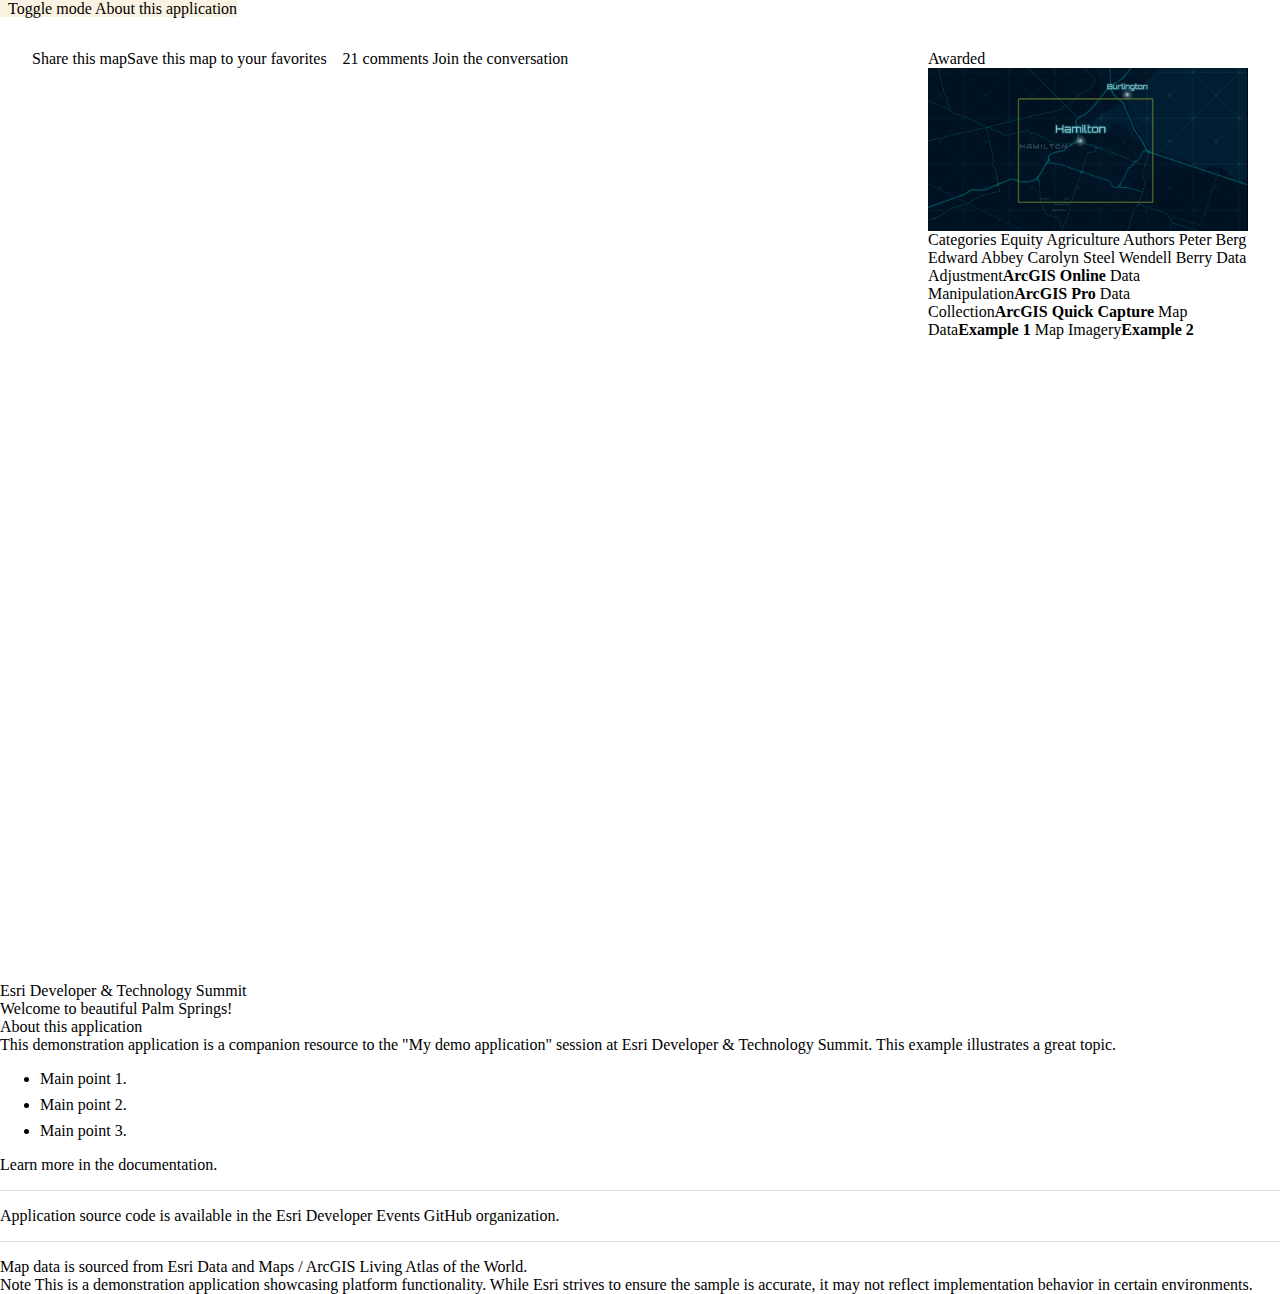
<file: app-dashboard-2/index.html>
<html>

<head>
  <meta charset="utf-8" />
  <meta name="viewport" content="initial-scale=1,maximum-scale=1,user-scalable=no" />
  <title>2025 Esri Developer & Technology Summit - Designing Apps with Calcite Design System</title>

  <!-- Calcite imports -->
  <script type="module" src="https://js.arcgis.com/calcite-components/3.0.0/calcite.esm.js"></script>
  <link rel="stylesheet" type="text/css" href="https://js.arcgis.com/calcite-components/3.0.0/calcite.css" />

  <!-- ArcGIS Maps SDK for JavaScript imports -->
  <script src="https://js.arcgis.com/4.32/"></script>
  <link id="jsapi-mode-light" rel="stylesheet" href="https://js.arcgis.com/4.32/esri/themes/light/main.css" />
  <link disabled id="jsapi-mode-dark" rel="stylesheet" href="https://js.arcgis.com/4.32/esri/themes/dark/main.css" />
  <script type="module" src="https://js.arcgis.com/map-components/4.32/arcgis-map-components.esm.js"></script>

  <!-- Demo imports -->
  <script src="./app.js" defer></script>
  <link rel="stylesheet" href="./style.css" />
</head>

<body>
  <calcite-shell class="custom-example-theme">
    <calcite-navigation navigation-action slot="header" id="nav">
      <calcite-navigation-logo href="" icon="color-coded-map" alt="Application logo" slot="logo"
        heading="My demo application" description="Esri Developer & Technology Summit"></calcite-navigation-logo>

      <calcite-action-pad layout="horizontal" expand-disabled slot="content-end">
        <calcite-action id="toggle-mode" text="Toggle mode" icon="brightness"></calcite-action>
        <calcite-action id="toggle-modal" text="About this application" icon="information"></calcite-action>
      </calcite-action-pad>

      <calcite-tooltip placement="bottom" reference-element="toggle-mode" slot="content-end">Toggle
        mode</calcite-tooltip>
      <calcite-tooltip placement="bottom" reference-element="toggle-modal" close-on-click slot="content-end">About this
        application</calcite-tooltip>
    </calcite-navigation>

    <div class="grid-container">
      <calcite-panel id="map-panel" class="grid-map" heading="Sample Application"
        description="City of AcmeCo GIS Department">
        <div slot="header-actions-end" style="display: flex; flex-direction: row">
          <calcite-action id="share" icon="share"></calcite-action>
          <calcite-tooltip placement="bottom" reference-element="share">Share this map</calcite-tooltip>
          <calcite-action id="fav" icon="heart"></calcite-action>
          <calcite-tooltip placement="bottom" reference-element="fav">Save this map to your favorites</calcite-tooltip>
          <calcite-action id="discussions" icon="speech-bubble">
            <calcite-chip style="margin-inline-start: 1rem" kind="brand" scale="s">21<span>
                comments</span></calcite-chip>
            <calcite-tooltip placement="bottom" reference-element="discussions">Join the conversation</calcite-tooltip>
          </calcite-action>
        </div>
        <arcgis-map item-id="05e015c5f0314db9a487a9b46cb37eca"> </arcgis-map>
      </calcite-panel>

      <calcite-panel class="grid-panel" heading="Map details">
        <calcite-chip style="align-self: center; margin: 0 0.5rem 0 auto" icon="ribbon-rosette"
          slot="header-actions-end" kind="brand" scale="s">Awarded</calcite-chip>

        <calcite-block heading="San Rafael Valley, California, USA" description="Area of interest" open
          style="--calcite-block-padding: 0">
          <calcite-icon slot="icon" icon="coordinate-system"></calcite-icon>
          <img src="./images/map-detail.png" style="width: 100%" />
        </calcite-block>

        <calcite-block heading="Information" open collapsible>
          <calcite-label>
            Categories
            <calcite-chip-group>
              <calcite-chip>Equity</calcite-chip>
              <calcite-chip>Agriculture</calcite-chip>
            </calcite-chip-group>
          </calcite-label>

          <calcite-label>
            Authors
            <calcite-chip-group>
              <calcite-chip>
                <calcite-avatar thumbnail="./images/avatar-berg.jpg" username="Peter Berg"
                  slot="image"></calcite-avatar>
                Peter Berg
              </calcite-chip>
              <calcite-chip>
                <calcite-avatar thumbnail="./images/avatar-abbey.jpg" username="Edward Abbey"
                  slot="image"></calcite-avatar>
                Edward Abbey
              </calcite-chip>
              <calcite-chip>
                <calcite-avatar thumbnail="./images/avatar-steel.jpg" username="Wendell Berry"
                  slot="image"></calcite-avatar>
                Carolyn Steel
              </calcite-chip>
              <calcite-chip>
                <calcite-avatar thumbnail="./images/avatar-berry.jpg" username="Wendell Berry"
                  slot="image"></calcite-avatar>
                Wendell Berry
              </calcite-chip>
            </calcite-chip-group>
          </calcite-label>
        </calcite-block>

        <calcite-block heading="Esri applications used" open collapsible>
          <calcite-label layout="inline-space-between">
            Data Adjustment<strong><calcite-link>ArcGIS Online</calcite-link></strong>
          </calcite-label>
          <calcite-label layout="inline-space-between">
            Data Manipulation<strong><calcite-link>ArcGIS Pro</calcite-link></strong>
          </calcite-label>
          <calcite-label layout="inline-space-between">
            Data Collection<strong><calcite-link>ArcGIS Quick Capture</calcite-link></strong>
          </calcite-label>
        </calcite-block>
        <calcite-block collapsible heading="Attribution">
          <calcite-label layout="inline-space-between"> Map Data<strong>Example 1</strong> </calcite-label>
          <calcite-label layout="inline-space-between"> Map Imagery<strong>Example 2</strong> </calcite-label>
        </calcite-block>
      </calcite-panel>
    </div>
  </calcite-shell>

  <!-- Demo template interactive elements -->
  <calcite-alert open icon="effects" placement="top">
    <div slot="title">Esri Developer & Technology Summit</div>
    <div slot="message">Welcome to beautiful Palm Springs!</div>
  </calcite-alert>

  <calcite-modal id="modal">
    <div slot="header">About this application</div>
    <div slot="content">
      <calcite-notice open>
        <span slot="title">This demonstration application is a companion resource to the "My demo application" session
          at Esri Developer & Technology Summit.
        </span>
      </calcite-notice>
      This example illustrates
      <calcite-link target="_blank" href=""> a great topic</calcite-link>.
      <ul>
        <li>Main point 1.</li>
        <li>Main point 2.</li>
        <li>Main point 3.</li>
      </ul>
      <calcite-link target="_blank" href="">Learn more</calcite-link> in the
      <calcite-link target="_blank" href=""> documentation</calcite-link>.
      <hr />
      <calcite-link target="_blank" href="">Application source code</calcite-link>
      is available in the
      <calcite-link target="_blank" href="https://github.com/EsriDevEvents/">Esri Developer Events GitHub
        organization</calcite-link>.
      <hr />
      <calcite-link target="_blank" href="">Map data </calcite-link> is sourced from Esri Data and Maps /
      <calcite-link target="_blank" href="https://livingatlas.arcgis.com/en/home/">ArcGIS Living Atlas of the
        World</calcite-link>.
    </div>
  </calcite-modal>

  <calcite-sheet id="sheet" display-mode="float" width-scale="m">
    <calcite-panel heading="Esri Developer & Technology Summit" description="Helpful conference links" closable
      id="sheet-panel">
      <calcite-menu layout="vertical" label="2025 Esri Developer & Technology Summit Menu">
        <calcite-menu-item text="2025 Esri Developer & Technology Summit Overview" icon-end="launch"
          href="https://www.esri.com/en-us/about/events/devsummit/overview" target="_blank"></calcite-menu-item>
        <calcite-menu-item text="Esri Developer Events GitHub" icon-end="launch" href="https://github.com/EsriDevEvents"
          target="_blank"></calcite-menu-item>
        <calcite-menu-item text="Esri.com" icon-end="launch" href="https://esri.com"
          target="_blank"></calcite-menu-item>
      </calcite-menu>
      <calcite-notice open slot="footer" width="full" scale="s">
        <span slot="title">Note</span>
        <span slot="message">This is a demonstration application showcasing platform functionality. While Esri strives
          to ensure the sample is accurate, it
          may not reflect implementation behavior in certain environments.</span>
      </calcite-notice>
    </calcite-panel>
  </calcite-sheet>
</body>

</html>
</file>
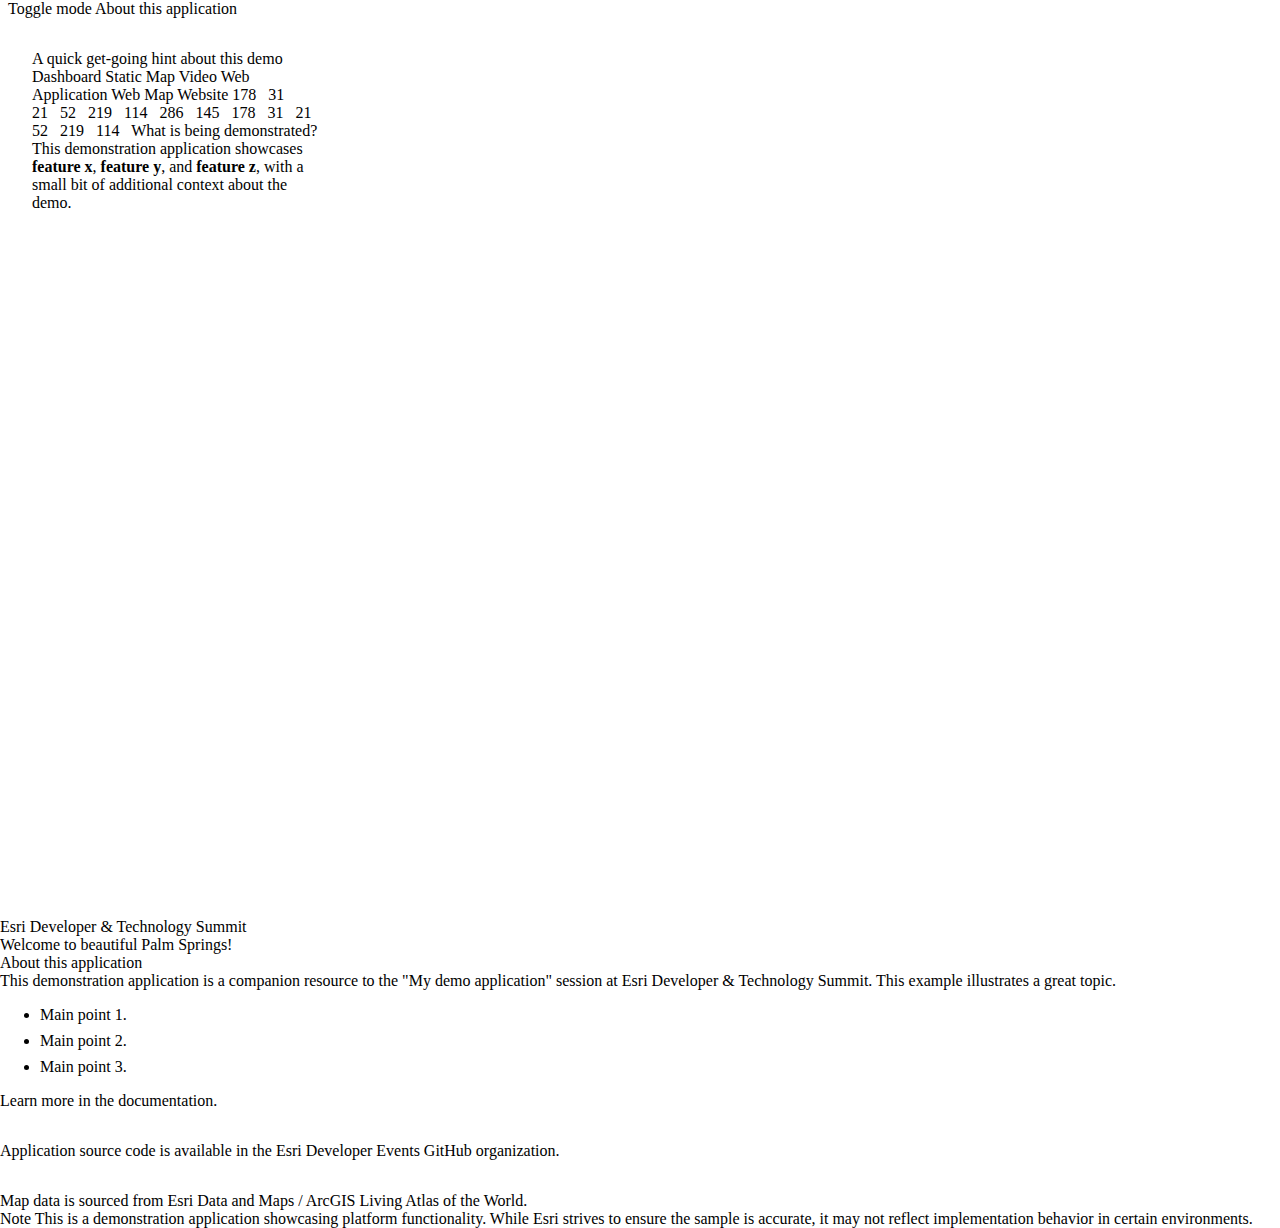
<file: app-dashboard/index.html>
<html>

<head>
  <meta charset="utf-8" />
  <meta name="viewport" content="initial-scale=1,maximum-scale=1,user-scalable=no" />
  <title>2025 Esri Developer & Technology Summit - Designing Apps with Calcite Design System</title>

  <!-- Calcite imports -->
  <script type="module" src="https://js.arcgis.com/calcite-components/3.0.0/calcite.esm.js"></script>
  <link rel="stylesheet" type="text/css" href="https://js.arcgis.com/calcite-components/3.0.0/calcite.css" />

  <!-- ArcGIS Maps SDK for JavaScript imports -->
  <script src="https://js.arcgis.com/4.32/"></script>
  <link id="jsapi-mode-light" rel="stylesheet" href="https://js.arcgis.com/4.32/esri/themes/light/main.css" />
  <link disabled id="jsapi-mode-dark" rel="stylesheet" href="https://js.arcgis.com/4.32/esri/themes/dark/main.css" />
  <script type="module" src="https://js.arcgis.com/map-components/4.32/arcgis-map-components.esm.js"></script>

  <!-- Demo imports -->
  <script src="./app.js" defer></script>
  <link rel="stylesheet" href="./style.css" />
</head>

<body>
  <calcite-shell>
    <calcite-navigation navigation-action slot="header" id="nav">
      <calcite-navigation-logo href="" icon="viewshed" alt="Application logo" slot="logo" heading="My demo application"
        description="Esri Developer & Technology Summit"></calcite-navigation-logo>
      <calcite-action-pad layout="horizontal" expand-disabled slot="content-end">
        <calcite-action id="toggle-mode" text="Toggle mode" icon="brightness"></calcite-action>
        <calcite-action id="toggle-modal" text="About this application" icon="information"></calcite-action>
      </calcite-action-pad>

      <calcite-tooltip placement="bottom" reference-element="toggle-mode" slot="content-end">Toggle
        mode</calcite-tooltip>
      <calcite-tooltip placement="bottom" reference-element="toggle-modal" close-on-click slot="content-end">About this
        application</calcite-tooltip>
    </calcite-navigation>

    <calcite-panel>
      <div class="grid-container">
        <calcite-panel class="panel-map" heading="Map Panel">
          <arcgis-map item-id="05e015c5f0314db9a487a9b46cb37eca"> </arcgis-map>
        </calcite-panel>
        <calcite-panel class="panel-info" heading="Metric Panel 1">
          <calcite-meter label="Units used" value="5750" low="5000" group-separator unit-label="units" max="10000"
            high="7500" value-label range-labels fill-type="single" range-label-type="units" value-label-type="units">
          </calcite-meter>
        </calcite-panel>
        <calcite-panel class="panel-info-2" heading="Metric Panel 2">
          <calcite-meter label="Hard drive storage" value="800" group-separator unit-label="acres" max="1000" high="750"
            value-label range-labels range-label-type="units" value-label-type="percent"></calcite-meter>
        </calcite-panel>
        <calcite-panel class="panel-start" heading="Dashboard options">
          <calcite-action id="toggle-instructions" text="Instructions" icon="lightbulb"
            slot="header-actions-end"></calcite-action>
          <calcite-tooltip placement="bottom" reference-element="toggle-instructions" slot="header-actions-end">A quick
            get-going hint about this demo</calcite-tooltip>

          <calcite-block open collapsible heading="Map Type">
            <calcite-chip-group label="demo-group-label" selection-mode="multiple">
              <calcite-chip value="Plane"> Dashboard </calcite-chip>
              <calcite-chip value="Car"> Static Map </calcite-chip>
              <calcite-chip value="Ship"> Video </calcite-chip>
              <calcite-chip i selected value="Bike"> Web Application </calcite-chip>
              <calcite-chip value="Walking"> Web Map </calcite-chip>
              <calcite-chip value="Plane"> Website </calcite-chip>
            </calcite-chip-group>
          </calcite-block>

          <calcite-block open collapsible heading="Industry and theme" style="--calcite-block-padding: 0">
            <calcite-list selection-mode="multiple">
              <calcite-list-item label="AEC" value="hiking-trails" selected>
                <calcite-chip slot="content-end" scale="s">178</calcite-chip>
              </calcite-list-item>
              <calcite-list-item label="Agriculture" value="waterfalls">
                <calcite-chip slot="content-end" scale="s">31</calcite-chip>
              </calcite-list-item>
              <calcite-list-item label="Airports" value="rivers">
                <calcite-chip slot="content-end" scale="s">21</calcite-chip>
              </calcite-list-item>
              <calcite-list-item label="City / Town" value="estuaries">
                <calcite-chip slot="content-end" scale="s">52</calcite-chip>
              </calcite-list-item>
              <calcite-list-item label="Climatology / Meteorology" value="hiking-trails" selected>
                <calcite-chip slot="content-end" scale="s">219</calcite-chip>
              </calcite-list-item>
              <calcite-list-item label="Conservation" value="waterfalls">
                <calcite-chip slot="content-end" scale="s">114</calcite-chip>
              </calcite-list-item>
              <calcite-list-item label="Defense" value="rivers">
                <calcite-chip slot="content-end" scale="s">286</calcite-chip>
              </calcite-list-item>
              <calcite-list-item label="Economic Development" value="estuaries">
                <calcite-chip slot="content-end" scale="s">145</calcite-chip>
              </calcite-list-item>
              <calcite-list-item label="Emergency Management" value="hiking-trails" selected>
                <calcite-chip slot="content-end" scale="s">178</calcite-chip>
              </calcite-list-item>
              <calcite-list-item label="Environment and Natural Resources" value="waterfalls">
                <calcite-chip slot="content-end" scale="s">31</calcite-chip>
              </calcite-list-item>
              <calcite-list-item label="Financial Services" value="rivers">
                <calcite-chip slot="content-end" scale="s">21</calcite-chip>
              </calcite-list-item>
              <calcite-list-item label="Geology" value="estuaries">
                <calcite-chip slot="content-end" scale="s">52</calcite-chip>
              </calcite-list-item>
              <calcite-list-item label="Health" value="hiking-trails" selected>
                <calcite-chip slot="content-end" scale="s">219</calcite-chip>
              </calcite-list-item>
              <calcite-list-item label="Higher Education" value="waterfalls">
                <calcite-chip slot="content-end" scale="s">114</calcite-chip>
              </calcite-list-item>
            </calcite-list>
          </calcite-block>

          <calcite-notice open scale="s" slot="footer">
            <span slot="title">What is being demonstrated?</span>
            <span slot="message">
              This demonstration application showcases <strong>feature x</strong>, <strong>feature y</strong>, and
              <strong>feature z</strong>, with a small bit of additional context about the demo.
            </span>
          </calcite-notice>
        </calcite-panel>
      </div>
    </calcite-panel>
  </calcite-shell>

  <!-- Demo template interactive elements -->
  <calcite-alert open icon="effects" placement="top">
    <div slot="title">Esri Developer & Technology Summit</div>
    <div slot="message">Welcome to beautiful Palm Springs!</div>
  </calcite-alert>

  <calcite-modal id="modal">
    <div slot="header">About this application</div>
    <div slot="content">
      <calcite-notice open>
        <span slot="title">This demonstration application is a companion resource to the "My demo application" session
          at Esri Developer & Technology Summit.
        </span>
      </calcite-notice>
      This example illustrates <calcite-link target="_blank" href=""> a great topic</calcite-link>.
      <ul>
        <li>Main point 1.</li>
        <li>Main point 2.</li>
        <li>Main point 3.</li>
      </ul>
      <calcite-link target="_blank" href="">Learn more</calcite-link> in the
      <calcite-link target="_blank" href=""> documentation</calcite-link>.
      <hr />
      <calcite-link target="_blank" href="">Application source code</calcite-link> is available in the
      <calcite-link target="_blank" href="https://github.com/EsriDevEvents/">Esri Developer Events GitHub
        organization</calcite-link>.
      <hr />
      <calcite-link target="_blank" href="">Map data </calcite-link> is sourced from Esri Data and Maps /
      <calcite-link target="_blank" href="https://livingatlas.arcgis.com/en/home/">ArcGIS Living Atlas of the
        World</calcite-link>.
    </div>
  </calcite-modal>

  <calcite-sheet id="sheet" display-mode="float" width-scale="m">
    <calcite-panel heading="Esri Developer & Technology Summit" description="Helpful conference links" closable
      id="sheet-panel">
      <calcite-menu layout="vertical" label="2025 Esri Developer & Technology Summit Menu">
        <calcite-menu-item text="2025 Esri Developer & Technology Summit Overview" icon-end="launch"
          href="https://www.esri.com/en-us/about/events/devsummit/overview" target="_blank"></calcite-menu-item>
        <calcite-menu-item text="Esri Developer Events GitHub" icon-end="launch" href="https://github.com/EsriDevEvents"
          target="_blank"></calcite-menu-item>
        <calcite-menu-item text="Esri.com" icon-end="launch" href="https://esri.com"
          target="_blank"></calcite-menu-item>
      </calcite-menu>
      <calcite-notice open slot="footer" width="full" scale="s">
        <span slot="title">Note</span>
        <span slot="message">This is a demonstration application showcasing platform functionality. While Esri strives
          to ensure the sample is accurate, it
          may not reflect implementation behavior in certain environments.</span>
      </calcite-notice>
    </calcite-panel>
  </calcite-sheet>
</body>

</html>
</file>
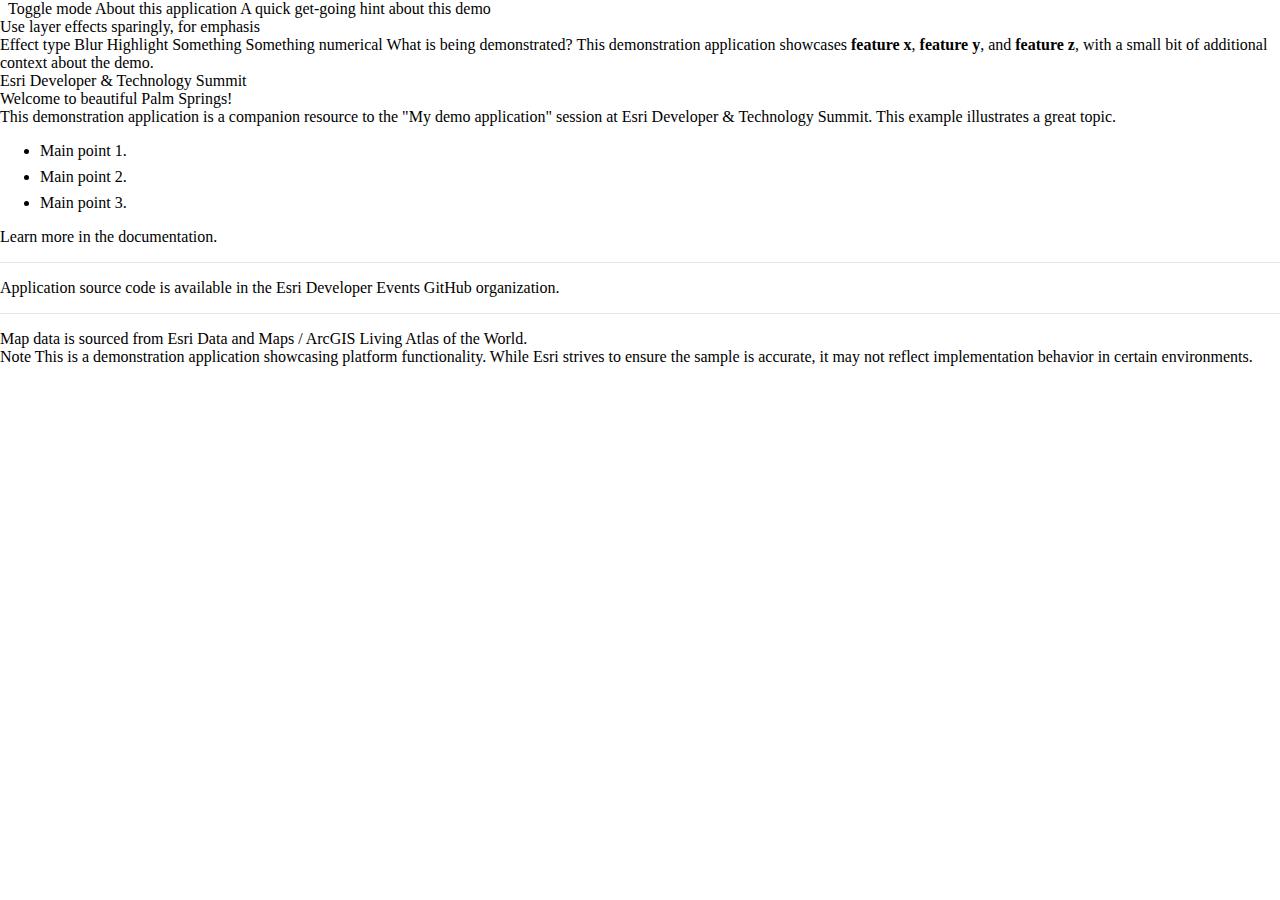
<file: app-map-2/index.html>
<html>

<head>
  <meta charset="utf-8" />
  <meta name="viewport" content="initial-scale=1,maximum-scale=1,user-scalable=no" />
  <title>2025 Esri Developer & Technology Summit - Designing Apps with Calcite Design System</title>

  <!-- Calcite imports -->
  <script type="module" src="https://js.arcgis.com/calcite-components/3.0.3/calcite.esm.js"></script>
  <link rel="stylesheet" type="text/css" href="https://js.arcgis.com/calcite-components/3.0.0/calcite.css" />

  <!-- ArcGIS Maps SDK for JavaScript imports -->
  <script src="https://js.arcgis.com/4.32/"></script>
  <link id="jsapi-mode-light" rel="stylesheet" href="https://js.arcgis.com/4.32/esri/themes/light/main.css" />
  <link disabled id="jsapi-mode-dark" rel="stylesheet" href="https://js.arcgis.com/4.32/esri/themes/dark/main.css" />
  <script type="module" src="https://js.arcgis.com/map-components/4.32/arcgis-map-components.esm.js"></script>

  <!-- Demo imports -->
  <script src="./app.js" defer></script>
  <link rel="stylesheet" href="./style.css" />
</head>

<body>
  <calcite-shell content-behind>
    <calcite-navigation navigation-action slot="header" id="nav">
      <calcite-navigation-logo href="#" icon="image-layer" alt="Application logo" slot="logo"
        heading="My demo application" description="Esri Developer & Technology Summit"></calcite-navigation-logo>
      <calcite-action-pad layout="horizontal" expand-disabled slot="content-end">
        <calcite-action id="toggle-mode" text="Toggle mode" icon="brightness"></calcite-action>
        <calcite-action id="toggle-modal" text="About this application" icon="information"></calcite-action>
      </calcite-action-pad>

      <calcite-tooltip placement="bottom" reference-element="toggle-mode" slot="content-end">Toggle
        mode</calcite-tooltip>
      <calcite-tooltip placement="bottom" reference-element="toggle-modal" close-on-click slot="content-end">About this
        application</calcite-tooltip>
    </calcite-navigation>

    <calcite-shell-panel slot="panel-end" display-mode="float">
      <calcite-panel heading="Maps SDK for JavaScript" description="Showcased product">
        <calcite-action id="toggle-instructions" text="Instructions" icon="lightbulb"
          slot="header-actions-end"></calcite-action>
        <calcite-tooltip placement="bottom" reference-element="toggle-instructions" slot="header-actions-end">A quick
          get-going hint about this demo</calcite-tooltip>
        <calcite-block collapsible heading="Layer effects" description="Adjust blur, highlight, and order">
          <calcite-icon scale="s" slot="icon" icon="effects"></calcite-icon>
          <calcite-notice open>
            <div slot="message">Use layer effects sparingly, for emphasis</div>
          </calcite-notice>
        </calcite-block>

        <calcite-block collapsible heading="Symbology" description="Select type, color, and transparency">
          <calcite-icon scale="s" slot="icon" icon="map-pin"></calcite-icon>
          <calcite-label>
            Effect type
            <calcite-segmented-control width="full">
              <calcite-segmented-control-item value="Blur">Blur</calcite-segmented-control-item>
              <calcite-segmented-control-item checked value="Highlight">Highlight</calcite-segmented-control-item>
            </calcite-segmented-control>
          </calcite-label>

          <calcite-label>
            Something
            <calcite-input placeholder="A great placeholder"></calcite-input>
          </calcite-label>
          <calcite-label>
            Something numerical<calcite-input-number value="25" placeholder="--" suffix-text="%"
              alignment="end"></calcite-input-number>
          </calcite-label>
        </calcite-block>

        <calcite-fab slot="fab" text="Add something" text-enabled></calcite-fab>

        <calcite-notice open scale="s" slot="footer">
          <span slot="title">What is being demonstrated?</span>
          <span slot="message">
            This demonstration application showcases
            <strong>feature x</strong>, <strong>feature y</strong>, and <strong>feature z</strong>, with a small bit of
            additional context
            about the demo.
          </span>
        </calcite-notice>
      </calcite-panel>
    </calcite-shell-panel>

    <arcgis-map item-id="05e015c5f0314db9a487a9b46cb37eca"> </arcgis-map>
  </calcite-shell>

  <!-- Demo template interactive elements -->
  <calcite-alert open icon="effects">
    <div slot="title">Esri Developer & Technology Summit</div>
    <div slot="message">Welcome to beautiful Palm Springs!</div>
  </calcite-alert>

  <calcite-dialog modal id="modal" heading="About this application">
    <div>
      <calcite-notice open>
        <span slot="title">This demonstration application is a companion resource to the "My demo application" session
          at Esri Developer & Technology Summit.
        </span>
      </calcite-notice>
      This example illustrates
      <calcite-link target="_blank" href="#"> a great topic</calcite-link>.
      <ul>
        <li>Main point 1.</li>
        <li>Main point 2.</li>
        <li>Main point 3.</li>
      </ul>
      <calcite-link target="_blank" href="#">Learn more</calcite-link> in the
      <calcite-link target="_blank" href="#"> documentation</calcite-link>.
      <hr />
      <calcite-link target="_blank" href="#">Application source code</calcite-link>
      is available in the
      <calcite-link target="_blank" href="https://github.com/EsriDevEvents/">Esri Developer Events GitHub
        organization</calcite-link>.
      <hr />
      <calcite-link target="_blank" href="#">Map data </calcite-link> is sourced from Esri Data and Maps /
      <calcite-link target="_blank" href="https://livingatlas.arcgis.com/en/home/">ArcGIS Living Atlas of the
        World</calcite-link>.
    </div>
  </calcite-dialog>

  <calcite-sheet id="sheet" display-mode="float" width-scale="m">
    <calcite-panel heading="Esri Developer & Technology Summit" description="Helpful conference links" closable
      id="sheet-panel">
      <calcite-menu layout="vertical" label="2025 Esri Developer & Technology Summit Menu">
        <calcite-menu-item text="2025 Esri Developer & Technology Summit Overview" icon-end="launch"
          href="https://www.esri.com/en-us/about/events/devsummit/overview" target="_blank"></calcite-menu-item>
        <calcite-menu-item text="Esri Developer Events GitHub" icon-end="launch" href="https://github.com/EsriDevEvents"
          target="_blank"></calcite-menu-item>
        <calcite-menu-item text="Esri.com" icon-end="launch" href="https://esri.com"
          target="_blank"></calcite-menu-item>
      </calcite-menu>
      <calcite-notice open slot="footer" width="full" scale="s">
        <span slot="title">Note</span>
        <span slot="message">This is a demonstration application showcasing platform functionality. While Esri strives
          to ensure the sample is accurate, it
          may not reflect implementation behavior in certain environments.</span>
      </calcite-notice>
    </calcite-panel>
  </calcite-sheet>
</body>

</html>
</file>
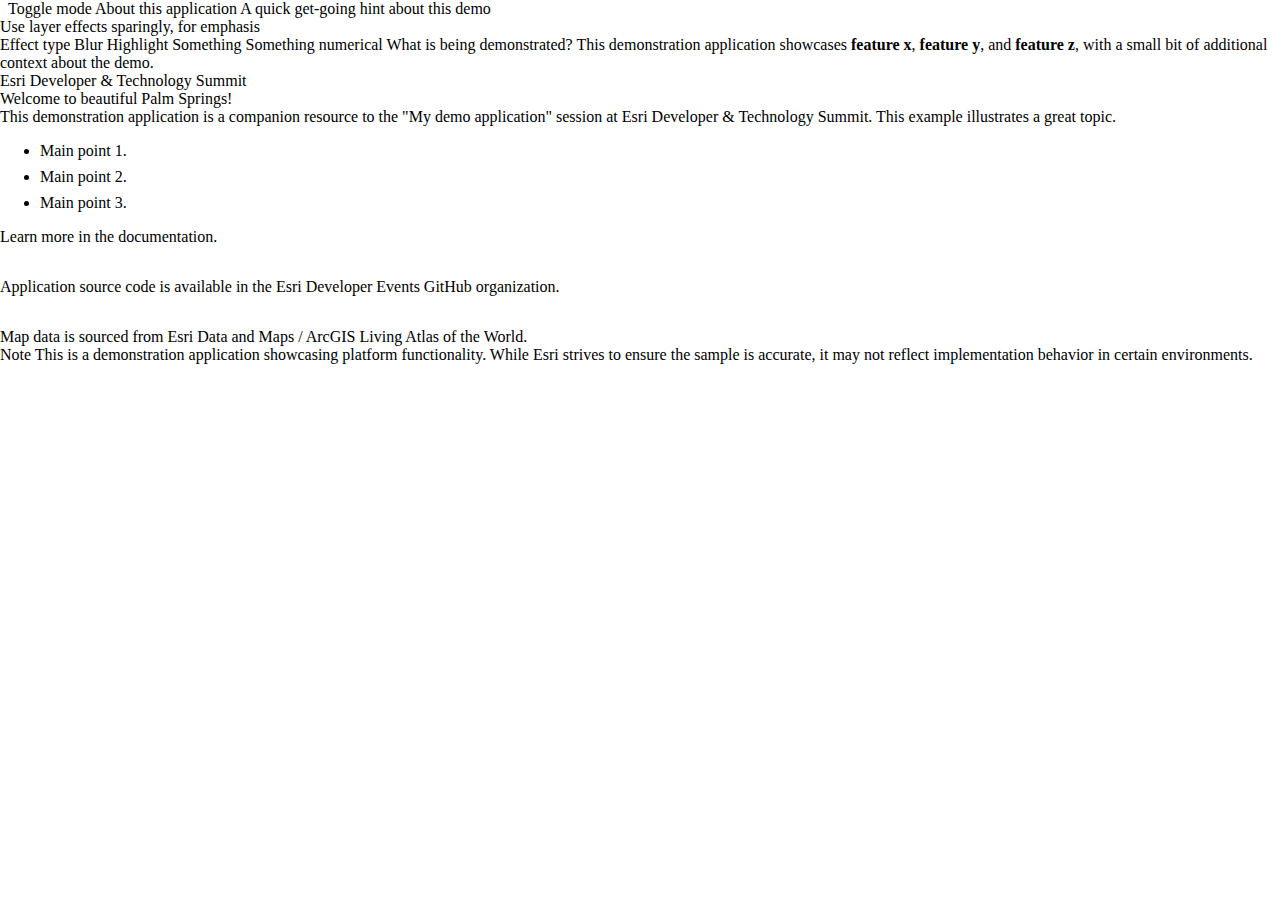
<file: app-map/index.html>
<!doctype html>
<html lang="en">

<head>
  <meta charset="utf-8" />
  <meta name="viewport" content="initial-scale=1,maximum-scale=1,user-scalable=no" />
  <title>2025 Esri Developer & Technology Summit - Designing Apps with Calcite Design System</title>

  <!-- Calcite import -->
  <script type="module" src="https://js.arcgis.com/calcite-components/3.0.3/calcite.esm.js"></script>

  <!-- ArcGIS Maps SDK for JavaScript imports -->
  <script src="https://js.arcgis.com/4.32/"></script>
  <link id="jsapi-mode-light" rel="stylesheet" href="https://js.arcgis.com/4.32/esri/themes/light/main.css" />
  <link disabled id="jsapi-mode-dark" rel="stylesheet" href="https://js.arcgis.com/4.32/esri/themes/dark/main.css" />
  <script type="module" src="https://js.arcgis.com/map-components/4.32/arcgis-map-components.esm.js"></script>

  <!-- Demo imports -->
  <script src="./app.js" defer></script>
  <link rel="stylesheet" href="./style.css" />
</head>

<body>
  <calcite-shell>
    <calcite-navigation navigation-action slot="header" id="nav">
      <calcite-navigation-logo href="#" icon="clustering" alt="Application logo" slot="logo"
        heading="My demo application" description="Esri Developer & Technology Summit"></calcite-navigation-logo>
      <calcite-action-pad layout="horizontal" expand-disabled slot="content-end">
        <calcite-action id="toggle-mode" text="Toggle mode" icon="brightness"></calcite-action>
        <calcite-action id="toggle-modal" text="About this application" icon="information"></calcite-action>
      </calcite-action-pad>

      <calcite-tooltip placement="bottom" reference-element="toggle-mode" slot="content-end">Toggle
        mode</calcite-tooltip>
      <calcite-tooltip placement="bottom" reference-element="toggle-modal" close-on-click slot="content-end">About this
        application</calcite-tooltip>
    </calcite-navigation>

    <calcite-shell-panel slot="panel-start">
      <calcite-panel heading="Maps SDK for JavaScript" description="Showcased product">
        <calcite-action-bar slot="action-bar" expand-disabled>
          <calcite-action-group>
            <calcite-action text="export" icon="export"></calcite-action>
            <calcite-action text="Duplicate" icon="duplicate"></calcite-action>
          </calcite-action-group>
          <calcite-action-group>
            <calcite-action text="Save" icon="save"></calcite-action>
          </calcite-action-group>
          <calcite-action-group slot="actions-end">
            <calcite-action text="Undo" icon="undo"></calcite-action>
            <calcite-action text="Redo" icon="redo"></calcite-action>
          </calcite-action-group>
        </calcite-action-bar>

        <calcite-action id="toggle-instructions" text="Instructions" icon="lightbulb"
          slot="header-actions-end"></calcite-action>
        <calcite-tooltip placement="bottom" reference-element="toggle-instructions" slot="header-actions-end">A quick
          get-going hint about this demo</calcite-tooltip>
        <calcite-block collapsible heading="Layer effects" description="Adjust blur, highlight, and order">
          <calcite-icon scale="s" slot="icon" icon="effects"></calcite-icon>
          <calcite-notice open>
            <div slot="message">Use layer effects sparingly, for emphasis</div>
          </calcite-notice>
        </calcite-block>
        <calcite-block collapsible heading="Symbology" description="Select type, color, and transparency">
          <calcite-icon scale="s" slot="icon" icon="map-pin"></calcite-icon>

          <calcite-label>
            Effect type
            <calcite-segmented-control width="full">
              <calcite-segmented-control-item value="Blur">Blur</calcite-segmented-control-item>
              <calcite-segmented-control-item checked value="Highlight">Highlight</calcite-segmented-control-item>
            </calcite-segmented-control>
          </calcite-label>

          <calcite-label>
            Something
            <calcite-input placeholder="A great placeholder"></calcite-input>
          </calcite-label>
          <calcite-label>
            Something numerical<calcite-input-number value="25" placeholder="--" suffix-text="%"
              alignment="end"></calcite-input-number>
          </calcite-label>
        </calcite-block>

        <calcite-fab slot="fab"></calcite-fab>

        <calcite-notice open scale="s" slot="footer">
          <span slot="title">What is being demonstrated?</span>
          <span slot="message">
            This demonstration application showcases
            <strong>feature x</strong>, <strong>feature y</strong>, and <strong>feature z</strong>, with a small bit of
            additional context
            about the demo.
          </span>
        </calcite-notice>
      </calcite-panel>
    </calcite-shell-panel>

    <arcgis-map item-id="05e015c5f0314db9a487a9b46cb37eca"> </arcgis-map>
  </calcite-shell>

  <!-- Demo template interactive elements -->
  <calcite-alert open icon="effects" placement="bottom-end">
    <div slot="title">Esri Developer & Technology Summit</div>
    <div slot="message">Welcome to beautiful Palm Springs!</div>
  </calcite-alert>

  <calcite-dialog modal id="modal" heading="About this application">
    <div>
      <calcite-notice open>
        <span slot="title">This demonstration application is a companion resource to the "My demo application" session
          at Esri Developer & Technology Summit.
        </span>
      </calcite-notice>
      This example illustrates
      <calcite-link target="_blank" href="#"> a great topic</calcite-link>.
      <ul>
        <li>Main point 1.</li>
        <li>Main point 2.</li>
        <li>Main point 3.</li>
      </ul>
      <calcite-link target="_blank" href="#">Learn more</calcite-link> in the
      <calcite-link target="_blank" href="#"> documentation</calcite-link>.
      <hr />
      <calcite-link target="_blank" href="#">Application source code</calcite-link>
      is available in the
      <calcite-link target="_blank" href="https://github.com/EsriDevEvents/">Esri Developer Events GitHub
        organization</calcite-link>.
      <hr />
      <calcite-link target="_blank" href="#">Map data </calcite-link> is sourced from Esri Data and Maps /
      <calcite-link target="_blank" href="https://livingatlas.arcgis.com/en/home/">ArcGIS Living Atlas of the
        World</calcite-link>.
    </div>
  </calcite-dialog>

  <calcite-sheet id="sheet" display-mode="float" width-scale="m">
    <calcite-panel heading="Esri Developer & Technology Summit" description="Helpful conference links" closable
      id="sheet-panel">
      <calcite-menu layout="vertical" label="2025 Esri Developer & Technology Summit Menu">
        <calcite-menu-item text="2025 Esri Developer & Technology Summit Overview" icon-end="launch"
          href="https://www.esri.com/en-us/about/events/devsummit/overview" target="_blank"></calcite-menu-item>
        <calcite-menu-item text="Esri Developer Events GitHub" icon-end="launch" href="https://github.com/EsriDevEvents"
          target="_blank"></calcite-menu-item>
        <calcite-menu-item text="Esri.com" icon-end="launch" href="https://esri.com"
          target="_blank"></calcite-menu-item>
      </calcite-menu>
      <calcite-notice open slot="footer" width="full" scale="s">
        <span slot="title">Note</span>
        <span slot="message">This is a demonstration application showcasing platform functionality. While Esri strives
          to ensure the sample is accurate, it
          may not reflect implementation behavior in certain environments.</span>
      </calcite-notice>
    </calcite-panel>
  </calcite-sheet>
</body>

</html>
</file>
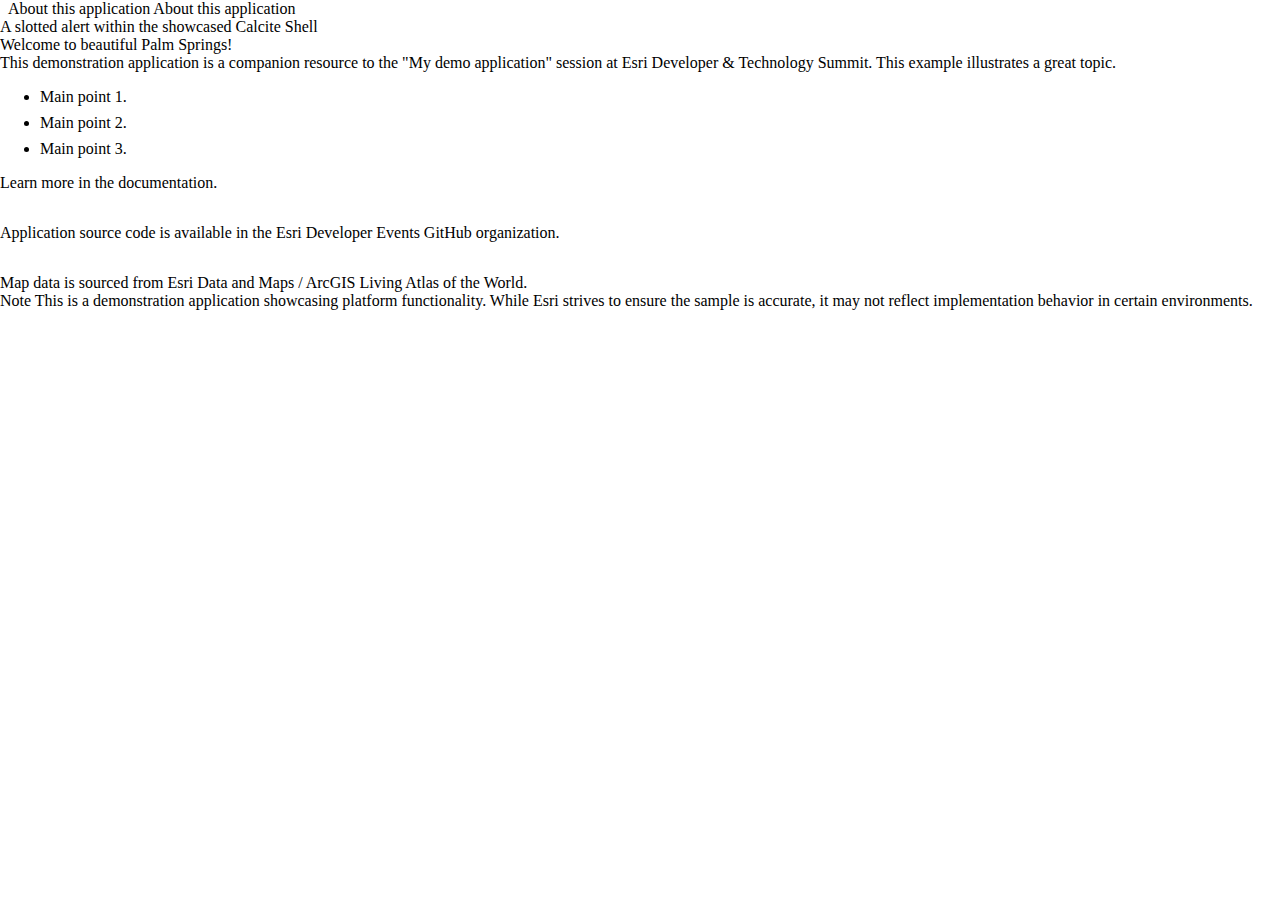
<file: app-showcase-frame/index.html>
<html>

<head>
  <meta charset="utf-8" />
  <meta name="viewport" content="initial-scale=1,maximum-scale=1,user-scalable=no" />
  <title>2025 Esri Developer & Technology Summit - Designing Apps with Calcite Design System</title>

  <!-- Calcite imports -->
  <script type="module" src="https://js.arcgis.com/calcite-components/3.0.0/calcite.esm.js"></script>
  <link rel="stylesheet" type="text/css" href="https://js.arcgis.com/calcite-components/3.0.0/calcite.css" />

  <!-- ArcGIS Maps SDK for JavaScript imports -->
  <script src="https://js.arcgis.com/4.32/"></script>
  <link id="jsapi-mode-dark" rel="stylesheet" href="https://js.arcgis.com/4.32/esri/themes/dark/main.css" />
  <script type="module" src="https://js.arcgis.com/map-components/4.32/arcgis-map-components.esm.js"></script>

  <!-- Demo imports -->
  <script src="./app.js" defer></script>
  <link rel="stylesheet" href="./style.css" />
</head>

<body>
  <calcite-shell class="calcite-mode-light">
    <calcite-navigation navigation-action slot="header" id="nav">
      <calcite-navigation-logo href="#" icon="footprint" alt="Application logo" slot="logo"
        heading="My demo application" description="Esri Developer & Technology Summit"></calcite-navigation-logo>
      <calcite-action-pad layout="horizontal" expand-disabled slot="content-end">
        <calcite-action id="toggle-modal" text="About this application" icon="information"></calcite-action>
      </calcite-action-pad>
      <calcite-tooltip placement="bottom" reference-element="toggle-modal" close-on-click slot="content-end">About this
        application</calcite-tooltip>
    </calcite-navigation>

    <calcite-shell content-behind class="example-shell calcite-mode-dark">
      <calcite-navigation slot="header">
        <calcite-navigation-logo thumbnail="./images/logo.svg" alt="Application logo" slot="logo"
          heading="Alternative Fuel Stations"></calcite-navigation-logo>
        <calcite-tooltip placement="bottom" reference-element="toggle-modal" close-on-click slot="content-end">About
          this application</calcite-tooltip>
        <calcite-navigation-user slot="user" full-name="Sample user" username="map_fan_123"></calcite-navigation-user>
      </calcite-navigation>

      <arcgis-map item-id="d5dda743788a4b0688fe48f43ae7beb9"> </arcgis-map>

      <calcite-alert open icon="effects" slot="alerts">
        <div slot="title">A slotted alert within the showcased Calcite Shell</div>
        <div slot="message">Welcome to beautiful Palm Springs!</div>
      </calcite-alert>
    </calcite-shell>
  </calcite-shell>

  <!-- Demo template interactive elements -->
  <calcite-dialog modal id="modal" heading="About this application">
    <div>
      <calcite-notice open>
        <span slot="title">This demonstration application is a companion resource to the "My demo application" session
          at Esri Developer & Technology Summit.
        </span>
      </calcite-notice>
      This example illustrates <calcite-link target="_blank" href="#"> a great topic</calcite-link>.
      <ul>
        <li>Main point 1.</li>
        <li>Main point 2.</li>
        <li>Main point 3.</li>
      </ul>
      <calcite-link target="_blank" href="#">Learn more</calcite-link> in the
      <calcite-link target="_blank" href="#"> documentation</calcite-link>.
      <hr />
      <calcite-link target="_blank" href="#">Application source code</calcite-link> is available in the
      <calcite-link target="_blank" href="https://github.com/EsriDevEvents/">Esri Developer Events GitHub
        organization</calcite-link>.
      <hr />
      <calcite-link target="_blank" href="#">Map data </calcite-link> is sourced from Esri Data and Maps /
      <calcite-link target="_blank" href="https://livingatlas.arcgis.com/en/home/">ArcGIS Living Atlas of the
        World</calcite-link>.
    </div>
  </calcite-dialog>

  <calcite-sheet id="sheet" display-mode="float" width-scale="m">
    <calcite-panel heading="Esri Developer & Technology Summit" description="Helpful conference links" closable
      id="sheet-panel">
      <calcite-menu layout="vertical" label="2025 Esri Developer & Technology Summit Menu">
        <calcite-menu-item text="2025 Esri Developer & Technology Summit Overview" icon-end="launch"
          href="https://www.esri.com/en-us/about/events/devsummit/overview" target="_blank"></calcite-menu-item>
        <calcite-menu-item text="Esri Developer Events GitHub" icon-end="launch" href="https://github.com/EsriDevEvents"
          target="_blank"></calcite-menu-item>
        <calcite-menu-item text="Esri.com" icon-end="launch" href="https://esri.com"
          target="_blank"></calcite-menu-item>
      </calcite-menu>
      <calcite-notice open slot="footer" width="full" scale="s">
        <span slot="title">Note</span>
        <span slot="message">This is a demonstration application showcasing platform functionality. While Esri strives
          to ensure the sample is accurate, it
          may not reflect implementation behavior in certain environments.</span>
      </calcite-notice>
    </calcite-panel>
  </calcite-sheet>
</body>

</html>
</file>
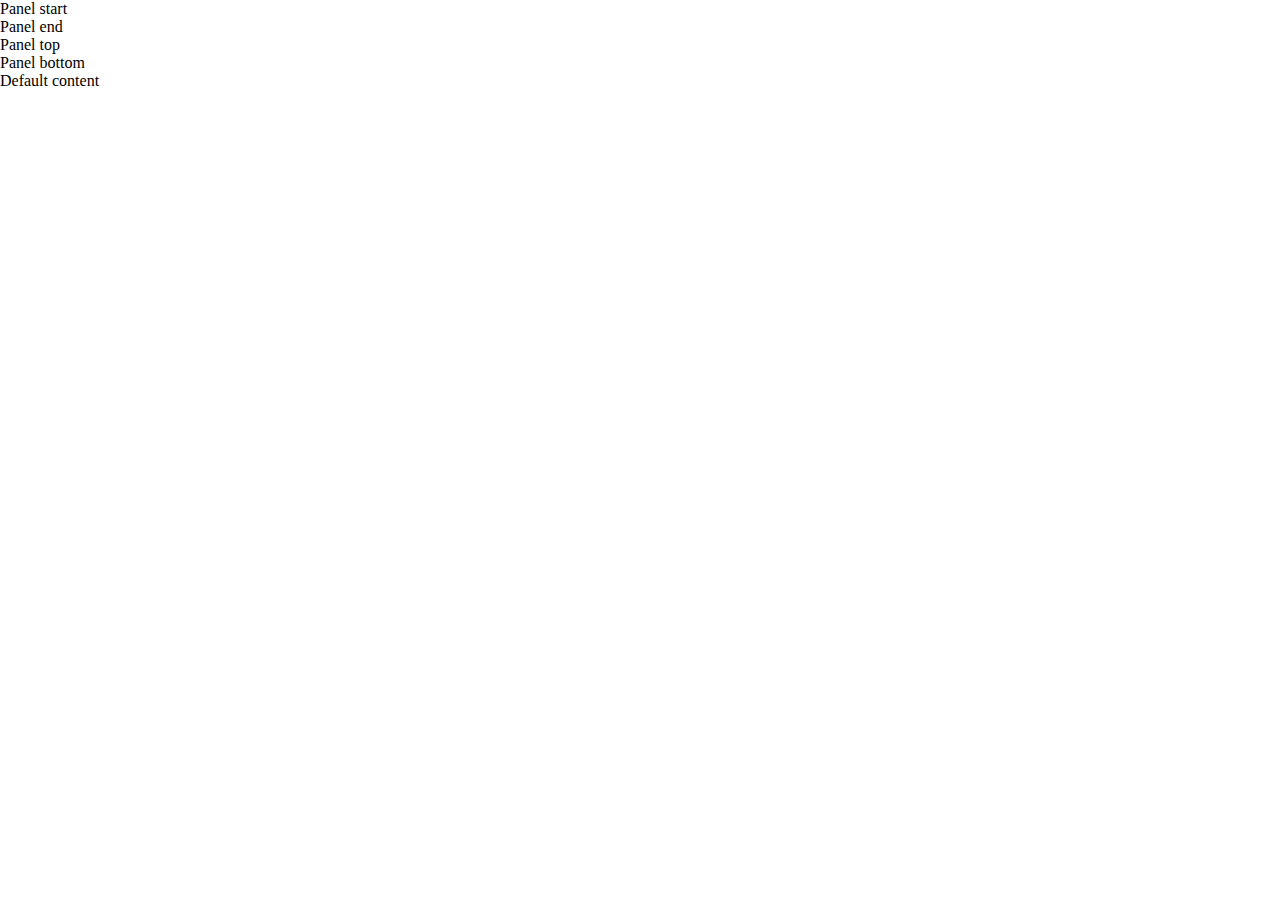
<file: shell-slots/index.html>
<html>

<head>
  <meta charset="utf-8" />
  <meta name="viewport" content="initial-scale=1,maximum-scale=1,user-scalable=no" />
  <title>2025 Esri Developer & Technology Summit - Designing Apps with Calcite Design System</title>

  <!-- Calcite import -->
  <script type="module" src="https://js.arcgis.com/calcite-components/3.0.0/calcite.esm.js"></script>

  <!-- ArcGIS Maps SDK for JavaScript imports -->
  <script src="https://js.arcgis.com/4.32/"></script>
  <link id="jsapi-mode-light" rel="stylesheet"
    href="https://js.arcgis.com/4.32/@arcgis/core/assets/esri/themes/light/main.css" />
  <link disabled id="jsapi-mode-dark" rel="stylesheet" href="https://js.arcgis.com/4.32/esri/themes/dark/main.css" />
  <script type="module" src="https://js.arcgis.com/map-components/4.32/arcgis-map-components.esm.js"></script>

  <!-- Demo imports -->
  <link rel="stylesheet" href="./style.css" />
</head>

<body>
  <calcite-shell>
    <calcite-shell-panel slot="panel-start" position="start" id="shell-panel-start">
      <calcite-action-bar slot="action-bar">
        <calcite-action text="Save" icon="save" indicator></calcite-action>
        <calcite-action active icon="map" text="Map"></calcite-action>
        <calcite-action icon="layer" text="Layer"></calcite-action>
      </calcite-action-bar>
      <calcite-panel heading="panel-start" description="Slot name" id="panel-start">
        <calcite-notice width="full" open>
          <div slot="title">Panel start</div>
        </calcite-notice>
      </calcite-panel>
    </calcite-shell-panel>

    <calcite-shell-panel slot="panel-end" position="end" id="shell-panel-end">
      <calcite-action-bar slot="action-bar">
        <calcite-action text="Save" icon="save" indicator></calcite-action>
        <calcite-action active icon="map" text="Map"></calcite-action>
        <calcite-action icon="layer" text="Layer"></calcite-action>
      </calcite-action-bar>
      <calcite-panel heading="panel-end" description="Slot name" id="panel-start">
        <calcite-notice width="full" open>
          <div slot="title">Panel end</div>
        </calcite-notice>
      </calcite-panel>
    </calcite-shell-panel>

    <calcite-shell-panel slot="panel-top" position="end" id="shell-panel-top" layout="horizontal">
      <calcite-panel heading="panel-top" description="Slot name">
        <calcite-notice width="full" open>
          <div slot="title">Panel top</div>
        </calcite-notice>
      </calcite-panel>
    </calcite-shell-panel>

    <calcite-shell-panel slot="panel-bottom" position="start" id="shell-panel-bottom" layout="horizontal">
      <calcite-panel heading="panel-bottom" description="Slot name" id="panel-start">
        <calcite-notice width="full" open>
          <div slot="title">Panel bottom</div>
        </calcite-notice>
      </calcite-panel>
    </calcite-shell-panel>
    <calcite-panel heading="default / unnamed" description="Slot name" mode="calcite-mode-dark">
      <calcite-notice width="full" open>
        <div slot="title">Default content</div>
      </calcite-notice>
    </calcite-panel>
  </calcite-shell>
</body>

</html>
</file>
<file: app-dashboard-2/style.css>
/* Esri Developer & Technology Summit Demo Template */
/* Demo template theming example */

body {
  --calcite-color-brand: #308e29;
  --calcite-color-brand-hover: #267121;
  --calcite-color-brand-press: #1d5519;
  --calcite-color-background: #faf3e3;
  --calcite-color-foreground-1: #fffaed;
  --calcite-color-foreground-2: #fae9c8;
  --calcite-color-foreground-3: #fce5b6;
  --calcite-color-foreground-current: #ebd09d;
  --calcite-color-info: #267121;
  --calcite-color-success: #308e29;
  --calcite-color-warning: #f1c21b;
  --calcite-color-danger: #d83020;
  --calcite-color-danger-hover: #a82b1e;
  --calcite-color-danger-press: #851012;
  --calcite-color-text-1: #3a3335;
  --calcite-color-text-2: #3d3638;
  --calcite-color-text-3: #463d40;
  --calcite-color-text-inverse: #ffffff;
  --calcite-color-text-link: #267121;
  --calcite-color-border-1: #e6ddd1;
  --calcite-color-border-2: #e8e1dc;
  --calcite-color-border-3: #e6ddd1;
  --calcite-color-border-input: #a1a19e;
}

body.calcite-mode-dark {
  --calcite-color-brand: #3cb233;
  --calcite-color-brand-hover: #2d8626;
  --calcite-color-brand-press: #256f20;
  --calcite-color-background: #423b33;
  --calcite-color-foreground-1: #332f29;
  --calcite-color-foreground-2: #2c2a26;
  --calcite-color-foreground-3: #1a1917;
  --calcite-color-foreground-current: #374a33;
  --calcite-color-info: #2d8626;
  --calcite-color-success: #36da43;
  --calcite-color-warning: #ffc900;
  --calcite-color-danger: #fe583e;
  --calcite-color-danger-hover: #ff0015;
  --calcite-color-danger-press: #d90012;
  --calcite-color-text-1: #fdf0d5;
  --calcite-color-text-2: #fff6f6;
  --calcite-color-text-3: #ffffff;
  --calcite-color-text-inverse: #000000;
  --calcite-color-text-link: #2d8626;
  --calcite-color-border-1: #3a3335;
  --calcite-color-border-2: #40383a;
  --calcite-color-border-3: #47423e;
  --calcite-color-border-input: #4b4245;
}

/* Esri Developer & Technology Summit Demo Template */
/* Demo template supporting styles */

html,
body,
arcgis-map {
  padding: 0;
  margin: 0;
  height: 100%;
  width: 100%;
}

calcite-menu-item {
  --calcite-menu-background-color: var(--calcite-color-background);
}

calcite-navigation-logo {
  --calcite-navigation-logo-heading-color: var(--calcite-color-brand);
}

calcite-panel {
  border-top: 0;
}

calcite-action-pad {
  margin-inline-end: 0.5rem;
}

#modal hr {
  margin: 1rem 0;
  border: 0;
  border-bottom: 1px solid var(--calcite-color-border-3);
}

#modal ul li {
  margin-bottom: 0.5rem;
}

#modal calcite-notice {
  margin-bottom: 1.25rem;
}

/* Esri Developer & Technology Summit Demo Template */
/* App-specific supporting styles below */

.grid-container {
  height: 100%;
  margin: 2rem;
  display: grid;
  grid-auto-columns: 1fr;
  grid-template-columns: 3fr minmax(20rem, 0.75fr);
  grid-template-rows: 1fr;
  gap: 2rem 2rem;
  grid-template-areas: "map panel";
}

.grid-container calcite-panel {
  box-shadow: var(--calcite-shadow-sm);
}

@media screen and (max-width: 800px) {
  .grid-container {
    grid-template-columns: 1fr;
    grid-template-areas: "map" "panel";
  }

  #map-panel {
    height: 40vh;
  }
}

.grid-map {
  grid-area: map;
}

.grid-panel {
  grid-area: panel;
}

calcite-shell {
  background-color: var(--calcite-color-background);
}

calcite-label:last-of-type {
  --calcite-label-margin-bottom: 0;
}

/* Esri Developer & Technology Summit Demo Template */
/* Custom styles below */
</file>
<file: app-dashboard/style.css>
/* Esri Developer & Technology Summit Demo Template */
/* Demo template supporting styles */

html,
body,
arcgis-map {
  padding: 0;
  margin: 0;
  height: 100%;
  width: 100%;
}

calcite-menu-item {
  --calcite-color-foreground-1: var(--calcite-color-background);
}

calcite-navigation-logo {
  --calcite-ui-icon-color: var(--calcite-color-brand);
}

calcite-shell-panel[slot="panel-start"] calcite-panel {
  border-top: 0;
}

calcite-action-pad {
  margin-inline-end: 0.5rem;
}

#modal hr {
  margin: 1rem 0;
  border: 0;
  border-bottom: 1px solid var(--calcite-color-border-3);
}

#modal ul li {
  margin-bottom: 0.5rem;
}

#modal calcite-notice {
  margin-bottom: 1.25rem;
}

/* Esri Developer & Technology Summit Demo Template */
/* App-specific supporting styles below */

.grid-container {
  margin: 2rem;
  height: 100%;
  max-height: calc(100% - 64px);
  display: grid;
  grid-auto-columns: 1fr;
  grid-template-columns: minmax(18rem, 0.5fr) 1fr 1fr;
  grid-template-rows: 0.4fr 1fr 1fr;
  gap: 2rem 2rem;
  grid-template-areas:
    "panel-start panel-info panel-info-2"
    "panel-start panel-map panel-map"
    "panel-start panel-map panel-map";
}
.panel-map {
  grid-area: panel-map;
}

.panel-info {
  grid-area: panel-info;
}

.panel-info-2 {
  grid-area: panel-info-2;
}

.panel-start {
  grid-area: panel-start;
}

.grid-container calcite-panel {
  box-shadow: var(--calcite-shadow-sm);
}

calcite-meter {
  margin: 1rem;
}

@media screen and (max-width: 800px) {
  .grid-container {
    grid-template-columns: 1fr;
    grid-template-areas: "panel-start" "panel-info" "panel-info-2" "panel-map";
  }
  .panel-start {
    max-height: 40vh;
  }
  .panel-map {
    height: 40vh;
  }
}

calcite-panel {
  border-block-start: 0;
}

calcite-shell {
  background-color: var(--calcite-color-background);
}

calcite-label:last-of-type {
  --calcite-label-margin-bottom: 0;
}

calcite-list-item calcite-chip {
  margin-inline-end: 0.5rem;
}

/* Esri Developer & Technology Summit Demo Template */
/* Custom styles below */
</file>
<file: app-map-2/style.css>
/* Esri Developer & Technology Summit Demo Template */
/* Demo template theming example */

body {
  --calcite-color-brand: #00c291;
  --calcite-color-brand-hover: #00ad82;
  --calcite-color-brand-press: #00916d;
  --calcite-color-background: #f2f7f4;
  --calcite-color-foreground-1: #fafffd;
  --calcite-color-foreground-2: #edf7f3;
  --calcite-color-foreground-3: #e4ebe8;
  --calcite-color-foreground-current: #c7ffda;
  --calcite-color-info: #007f99;
  --calcite-color-success: #47ac35;
  --calcite-color-warning: #eeb417;
  --calcite-color-danger: #d92024;
  --calcite-color-danger-hover: #a91e20;
  --calcite-color-danger-press: #7c1315;
  --calcite-color-text-1: #222927;
  --calcite-color-text-2: #333d3a;
  --calcite-color-text-3: #3a4541;
  --calcite-color-text-inverse: #fafffd;
  --calcite-color-text-link: #04716c;
  --calcite-color-border-1: #c3c7c5;
  --calcite-color-border-2: #cdd4d0;
  --calcite-color-border-3: #dfe8e3;
  --calcite-color-border-input: #727d77;
}

body.calcite-mode-dark {
  --calcite-color-brand: #00dea6;
  --calcite-color-brand-hover: #00c997;
  --calcite-color-brand-press: #00b386;
  --calcite-color-background: #252927;
  --calcite-color-foreground-1: #282f2c;
  --calcite-color-foreground-2: #2f3633;
  --calcite-color-foreground-3: #353b38;
  --calcite-color-foreground-current: #588572;
  --calcite-color-info: #38deff;
  --calcite-color-success: #60fc44;
  --calcite-color-warning: #ffca38;
  --calcite-color-danger: #ff3639;
  --calcite-color-danger-hover: #d93437;
  --calcite-color-danger-press: #7c1d13;
  --calcite-color-text-1: #f5fffc;
  --calcite-color-text-2: #e6fcf6;
  --calcite-color-text-3: #d6fff0;
  --calcite-color-text-inverse: #1a1c1b;
  --calcite-color-text-link: #15e8dd;
  --calcite-color-border-1: #202422;
  --calcite-color-border-2: #39473f;
  --calcite-color-border-3: #2b3d33;
  --calcite-color-border-input: rgb(80, 87, 83);
}

/* Esri Developer & Technology Summit Demo Template */
/* Demo template supporting styles */

html,
body,
arcgis-map {
  padding: 0;
  margin: 0;
  height: 100%;
  width: 100%;
}

calcite-menu-item {
  --calcite-color-foreground-1: var(--calcite-color-background);
}

calcite-navigation-logo {
  --calcite-ui-icon-color: var(--calcite-color-brand);
}

calcite-shell-panel[slot="panel-start"] calcite-panel {
  border-top: 0;
}

calcite-action-pad {
  margin-inline-end: 0.5rem;
}

#modal hr {
  margin: 1rem 0;
  border: 0;
  border-bottom: 1px solid var(--calcite-color-border-3);
}

#modal ul li {
  margin-bottom: 0.5rem;
}

#modal calcite-notice {
  margin-bottom: 1.25rem;
}

/* Esri Developer & Technology Summit Demo Template */
/* Custom styles below */
</file>
<file: app-map/style.css>
/* Esri Developer & Technology Summit Demo Template */
/* Demo template supporting styles */

html,
body,
arcgis-map {
  padding: 0;
  margin: 0;
  height: 100%;
  width: 100%;
}

calcite-menu-item {
  --calcite-menu-background-color: var(--calcite-color-background);
}

calcite-navigation-logo {
  --calcite-navigation-logo-heading-color: var(--calcite-color-brand);
}

calcite-shell-panel[slot="panel-start"] calcite-panel {
  border-top: 0;
}

calcite-action-pad {
  margin-inline-end: 0.5rem;
}

#modal hr {
  margin: 1rem 0;
  border: 0;
  border-bottom: 1px solid var(--calcite-color-border-3);
}

#modal ul li {
  margin-bottom: 0.5rem;
}

#modal calcite-notice {
  margin-bottom: 1.25rem;
}

/* Esri Developer & Technology Summit Demo Template */
/* Custom styles below */
</file>
<file: app-showcase-frame/style.css>
/* Esri Developer & Technology Summit Demo Template */
/* Demo template supporting styles */

html,
body,
arcgis-map {
  padding: 0;
  margin: 0;
  height: 100%;
  width: 100%;
}

calcite-menu-item {
  --calcite-menu-background-color: var(--calcite-color-background);
}

calcite-navigation-logo {
  --calcite-navigation-logo-heading-color: var(--calcite-color-brand);
}

calcite-shell-panel[slot="panel-start"] calcite-panel {
  border-top: 0;
}

calcite-action-pad {
  margin-inline-end: 0.5rem;
}

#modal hr {
  margin: 1rem 0;
  border: 0;
  border-bottom: 1px solid var(--calcite-color-border-3);
}

#modal ul li {
  margin-bottom: 0.5rem;
}

#modal calcite-notice {
  margin-bottom: 1.25rem;
}

/* Esri Developer & Technology Summit Demo Template */
/* App-specific supporting styles below */

.example-shell {
  margin: auto;
  border-radius: var(--calcite-corner-radius-round);
  inline-size: calc(100% - 5rem);
  block-size: calc(100% - 5rem);
  box-shadow: var(--calcite-shadow-md);
}

@media screen and (max-width: 800px) {
  .example-shell {
    inline-size: calc(100% - 2rem);
    block-size: calc(100% - 2rem);
  }
}

calcite-shell {
  background-size: 16px 16px;
  background-color: var(--calcite-color-background);
  background-image: radial-gradient(
    circle,
    var(--calcite-color-border-2) 1px,
    transparent 1px
  );
}

/* Esri Developer & Technology Summit Demo Template */
/* Custom styles below */
</file>
<file: shell-slots/style.css>
/* Esri Developer & Technology Summit Demo Template */
/* Demo template supporting styles */

html,
body {
  margin: 0;
  height: 100%;
}

calcite-navigation-logo {
  --calcite-navigation-logo-heading-color: var(--calcite-color-brand);
}

calcite-action-pad {
  margin-inline-end: 0.5rem;
}

#modal hr {
  margin: 1rem 0;
  border: 0;
  border-bottom: 1px solid var(--calcite-color-border-3);
}

#modal ul li {
  margin-bottom: 0.5rem;
}

#modal calcite-notice {
  margin-bottom: 1.25rem;
}

calcite-panel calcite-notice {
  margin: 1rem;
  width: calc(100% - 2rem);
}

calcite-shell-panel {
  --calcite-shell-panel-min-width: 30vw;
  --calcite-shell-panel-min-height: 30vh;
}

calcite-shell-panel[slot="panel-top"] {
  --calcite-color-brand: #00c291;
  --calcite-color-brand-hover: #00ad82;
  --calcite-color-brand-press: #00916d;
  --calcite-color-background: #f2f7f4;
  --calcite-color-foreground-1: #fafffd;
  --calcite-color-foreground-2: #edf7f3;
  --calcite-color-foreground-3: #e4ebe8;
  --calcite-color-foreground-current: #c7ffda;
  --calcite-color-info: #007f99;
  --calcite-color-success: #47ac35;
  --calcite-color-warning: #eeb417;
  --calcite-color-danger: #d92024;
  --calcite-color-danger-hover: #a91e20;
  --calcite-color-danger-press: #7c1315;
  --calcite-color-text-1: #222927;
  --calcite-color-text-2: #333d3a;
  --calcite-color-text-3: #3a4541;
  --calcite-color-text-inverse: #fafffd;
  --calcite-color-text-link: #04716c;
  --calcite-color-border-1: #c3c7c5;
  --calcite-color-border-2: #cdd4d0;
  --calcite-color-border-3: #dfe8e3;
  --calcite-color-border-input: #727d77;
}
calcite-shell-panel[slot="panel-top"] {
  --calcite-color-brand: #00c291;
  --calcite-color-brand-hover: #00ad82;
  --calcite-color-brand-press: #00916d;
  --calcite-color-background: #f2f7f4;
  --calcite-color-foreground-1: #fafffd;
  --calcite-color-foreground-2: #edf7f3;
  --calcite-color-foreground-3: #e4ebe8;
  --calcite-color-foreground-current: #c7ffda;
  --calcite-color-info: #007f99;
  --calcite-color-success: #47ac35;
  --calcite-color-warning: #eeb417;
  --calcite-color-danger: #d92024;
  --calcite-color-danger-hover: #a91e20;
  --calcite-color-danger-press: #7c1315;
  --calcite-color-text-1: #222927;
  --calcite-color-text-2: #333d3a;
  --calcite-color-text-3: #3a4541;
  --calcite-color-text-inverse: #fafffd;
  --calcite-color-text-link: #04716c;
  --calcite-color-border-1: #c3c7c5;
  --calcite-color-border-2: #cdd4d0;
  --calcite-color-border-3: #dfe8e3;
  --calcite-color-border-input: #727d77;
}

calcite-shell-panel[slot="panel-bottom"] {
  --calcite-color-brand: #8f4a89;
  --calcite-color-brand-hover: #823b7c;
  --calcite-color-brand-press: #7d3b77;
  --calcite-color-background: #fff2ff;
  --calcite-color-foreground-1: #fffaff;
  --calcite-color-foreground-2: #f8ebfa;
  --calcite-color-foreground-3: #f7daf7;
  --calcite-color-foreground-current: #f5c6f5;
  --calcite-color-info: #b382d9;
  --calcite-color-success: #40c437;
  --calcite-color-warning: #f1a71e;
  --calcite-color-danger: #d93820;
  --calcite-color-danger-hover: #a9321e;
  --calcite-color-danger-press: #841410;
  --calcite-color-text-1: #383239;
  --calcite-color-text-2: #3d373e;
  --calcite-color-text-3: #443e47;
  --calcite-color-text-inverse: #f6f0f7;
  --calcite-color-text-link: #7e3ba3;
  --calcite-color-border-1: #d1c0d1;
  --calcite-color-border-2: #e3d3e3;
  --calcite-color-border-3: #ebd8ed;
  --calcite-color-border-input: #a39fa2;
}

calcite-shell-panel[slot="panel-end"] {
  --calcite-color-brand: #308e29;
  --calcite-color-brand-hover: #267121;
  --calcite-color-brand-press: #1d5519;
  --calcite-color-background: #faf3e3;
  --calcite-color-foreground-1: #fffaed;
  --calcite-color-foreground-2: #fae9c8;
  --calcite-color-foreground-3: #fce5b6;
  --calcite-color-foreground-current: #ebd09d;
  --calcite-color-info: #267121;
  --calcite-color-success: #308e29;
  --calcite-color-warning: #f1c21b;
  --calcite-color-danger: #d83020;
  --calcite-color-danger-hover: #a82b1e;
  --calcite-color-danger-press: #851012;
  --calcite-color-text-1: #3a3335;
  --calcite-color-text-2: #3d3638;
  --calcite-color-text-3: #463d40;
  --calcite-color-text-inverse: #ffffff;
  --calcite-color-text-link: #267121;
  --calcite-color-border-1: #e6ddd1;
  --calcite-color-border-2: #e8e1dc;
  --calcite-color-border-3: #e6ddd1;
  --calcite-color-border-input: #a1a19e;
}
/* Esri Developer & Technology Summit Demo Template */
/* App-specific supporting styles below */
</file>
